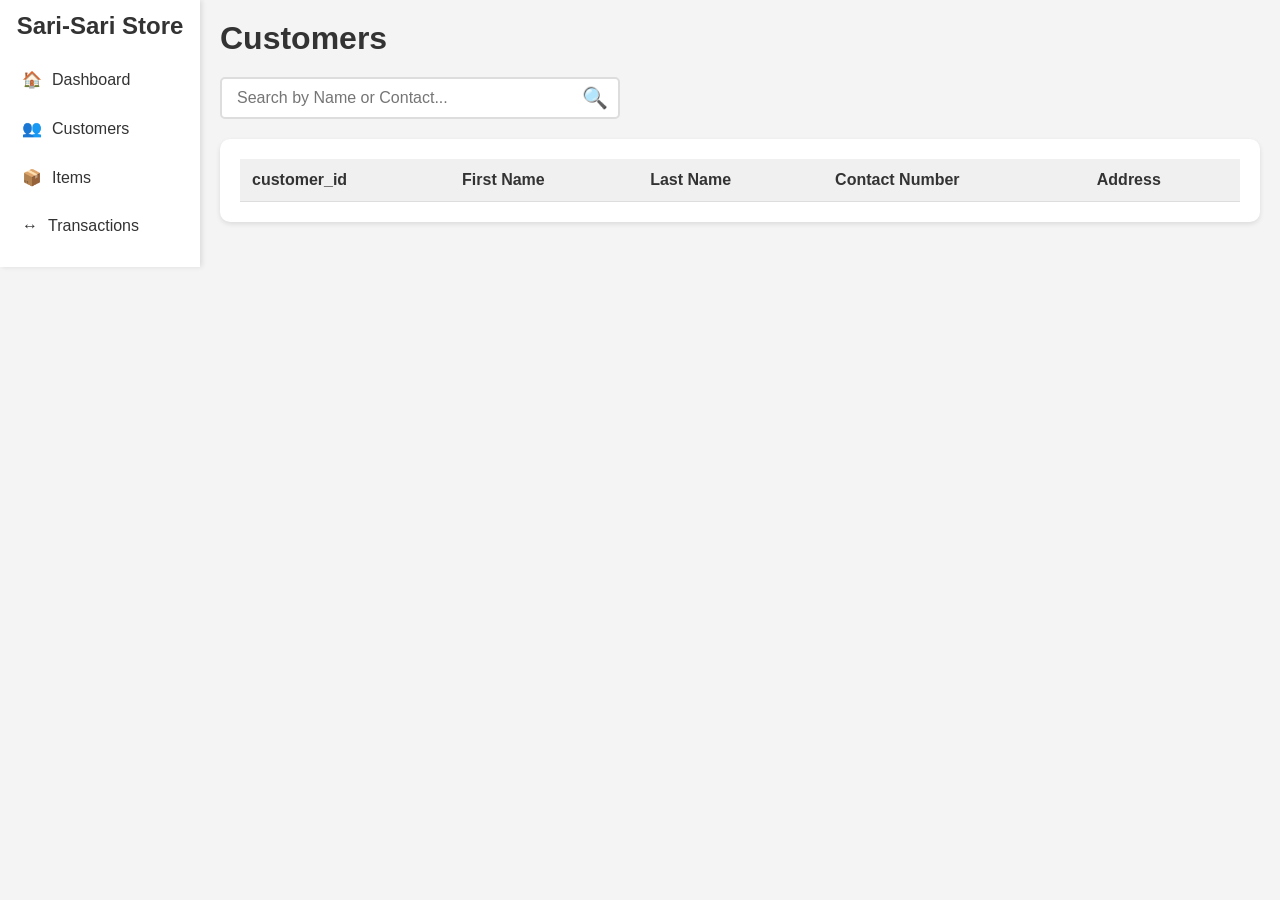
<file: customer.html>
<!DOCTYPE html>
<html lang="en">
<head>
    <meta charset="UTF-8">
    <meta name="viewport" content="width=device-width, initial-scale=1.0">
    <title>Customers</title>
    <link rel="stylesheet" href="style.css">
</head>
<body>
    <div class="sidebar">
        <h2>Sari-Sari Store</h2>
        <ul>
            <li><a href="index.html"><span class="icon">🏠</span> Dashboard</a></li>
            <li><a href="customer.html"><span class="icon">👥</span> Customers</a></li>
            <li><a href="items.html"><span class="icon">📦</span> Items</a></li>
            <li><a href="transactions.html"><span class="icon">↔</span> Transactions</a></li>
        </ul>
    </div>

    <div class="main-content">
        <h1>Customers</h1>
        <div class="search-bar">
            <input type="text" id="search" placeholder="Search by Name or Contact..." onkeyup="searchTable('customersTable')">
            <span class="search-icon">🔍</span>
        </div>
        <div class="table-wrapper">
            <table id="customersTable">
                <thead>
                    <tr>
                        <th>customer_id</th>
                        <th>First Name</th>
                        <th>Last Name</th>
                        <th>Contact Number</th>
                        <th>Address</th>
                    </tr>
                </thead>
                <tbody>
                    <!-- Data will be populated via API -->
                </tbody>
            </table>
        </div>
    </div>

    <script src="script.js"></script>
    <script>
        fetch('api/customer.php')
            .then(response => response.json())
            .then(data => {
                const tbody = document.querySelector('#customersTable tbody');
                data.forEach(customer => {
                    const row = document.createElement('tr');
                    row.innerHTML = `
                        <td>${customer.customer_id}</td>
                        <td>${customer.first_name}</td>
                        <td>${customer.last_name}</td>
                        <td>${customer.contact_number}</td>
                        <td>${customer.address}</td>
                    `;
                    tbody.appendChild(row);
                });
            })
            .catch(error => console.error('Error:', error));
    </script>
</body>
</html>
</file>
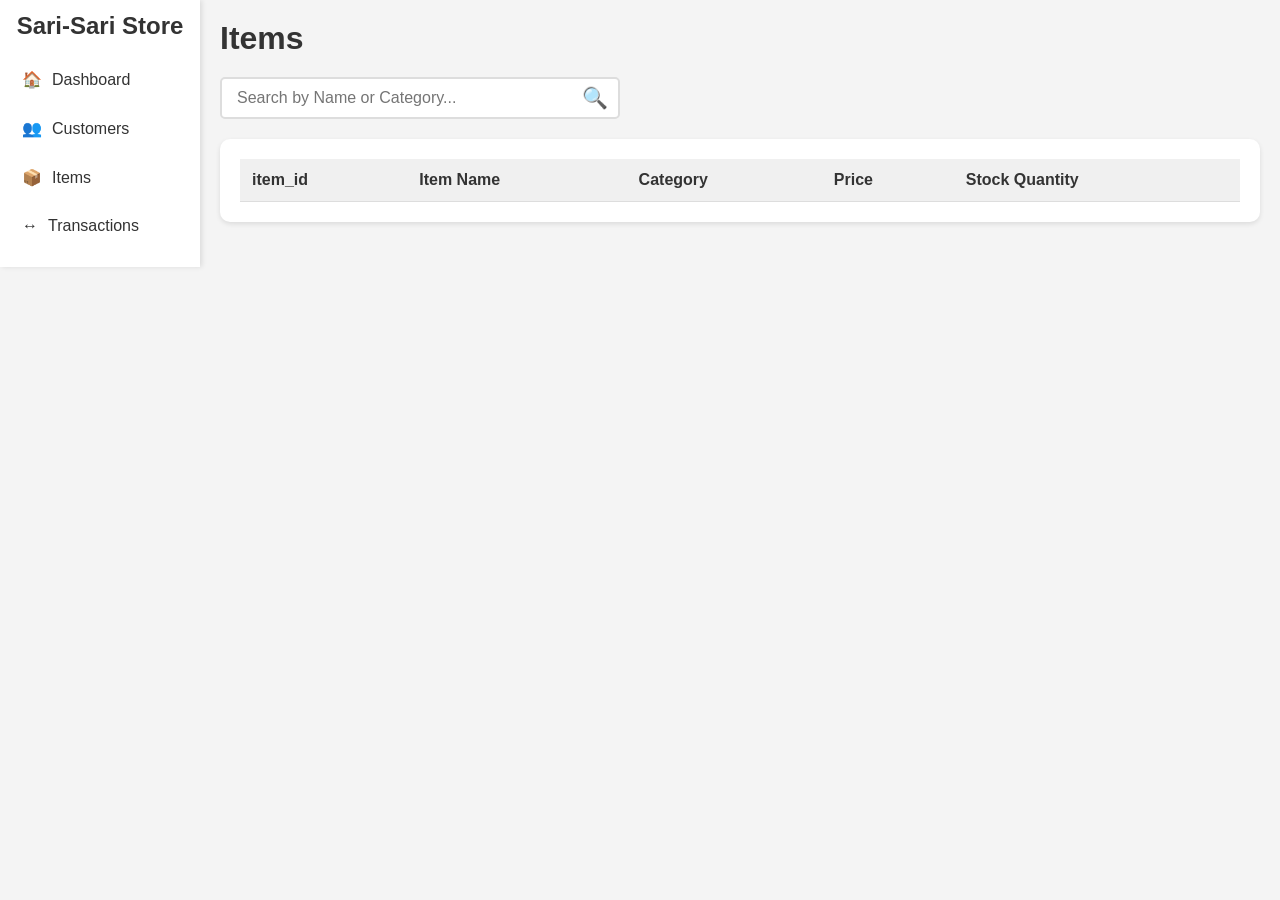
<file: items.html>
<!DOCTYPE html>
<html lang="en">
<head>
    <meta charset="UTF-8">
    <meta name="viewport" content="width=device-width, initial-scale=1.0">
    <title>Items</title>
    <link rel="stylesheet" href="style.css">
</head>
<body>
    <div class="sidebar">
        <h2>Sari-Sari Store</h2>
        <ul>
            <li><a href="index.html"><span class="icon">🏠</span> Dashboard</a></li>
            <li><a href="customer.html"><span class="icon">👥</span> Customers</a></li>
            <li><a href="items.html"><span class="icon">📦</span> Items</a></li>
            <li><a href="transactions.html"><span class="icon">↔</span> Transactions</a></li>
        </ul>
    </div>

    <div class="main-content">
        <h1>Items</h1>
        <div class="search-bar">
            <input type="text" id="search" placeholder="Search by Name or Category..." onkeyup="searchTable('itemsTable')">
            <span class="search-icon">🔍</span>
        </div>
        <div class="table-wrapper">
            <table id="itemsTable">
                <thead>
                    <tr>
                        <th>item_id</th>
                        <th>Item Name</th>
                        <th>Category</th>
                        <th>Price</th>
                        <th>Stock Quantity</th>
                    </tr>
                </thead>
                <tbody>
                    <!-- Data will be populated via API -->
                </tbody>
            </table>
        </div>
    </div>

    <script src="script.js"></script>
    <script>
        fetch('api/items.php')
            .then(response => response.json())
            .then(data => {
                const tbody = document.querySelector('#itemsTable tbody');
                data.forEach(item => {
                    const row = document.createElement('tr');
                    row.innerHTML = `
                        <td>${item.item_id}</td>
                        <td>${item.item_name}</td>
                        <td>${item.category}</td>
                        <td>${item.price}</td>
                        <td>${item.stock_quantity}</td>
                    `;
                    tbody.appendChild(row);
                });
            })
            .catch(error => console.error('Error:', error));
    </script>
</body>
</html>
</file>
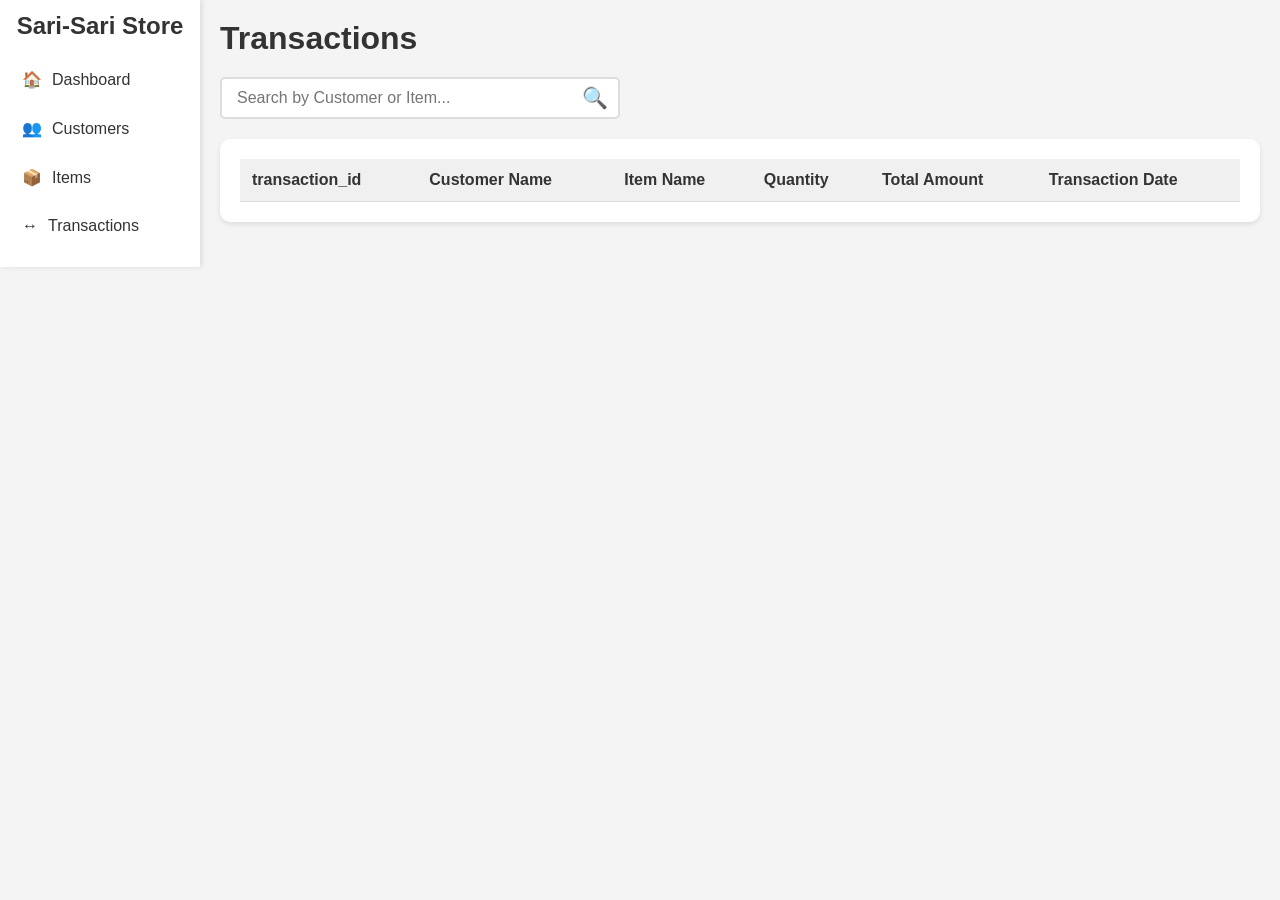
<file: transactions.html>
<!DOCTYPE html>
<html lang="en">
<head>
    <meta charset="UTF-8">
    <meta name="viewport" content="width=device-width, initial-scale=1.0">
    <title>Transactions</title>
    <link rel="stylesheet" href="style.css">
</head>
<body>
    <div class="sidebar">
        <h2>Sari-Sari Store</h2>
        <ul>
            <li><a href="index.html"><span class="icon">🏠</span> Dashboard</a></li>
            <li><a href="customer.html"><span class="icon">👥</span> Customers</a></li>
            <li><a href="items.html"><span class="icon">📦</span> Items</a></li>
            <li><a href="transactions.html"><span class="icon">↔</span> Transactions</a></li>
        </ul>
    </div>

    <div class="main-content">
        <h1>Transactions</h1>
        <div class="search-bar">
            <input type="text" id="search" placeholder="Search by Customer or Item..." onkeyup="searchTable('transactionsTable')">
            <span class="search-icon">🔍</span>
        </div>
        <div class="table-wrapper">
            <table id="transactionsTable">
                <thead>
                    <tr>
                        <th>transaction_id</th>
                        <th>Customer Name</th>
                        <th>Item Name</th>
                        <th>Quantity</th>
                        <th>Total Amount</th>
                        <th>Transaction Date</th>
                    </tr>
                </thead>
                <tbody>
                    <!-- Data will be populated via API -->
                </tbody>
            </table>
        </div>
    </div>

    <script src="script.js"></script>
    <script>
        fetch('api/transactions.php')
            .then(response => response.json())
            .then(data => {
                const tbody = document.querySelector('#transactionsTable tbody');
                data.forEach(transaction => {
                    const row = document.createElement('tr');
                    row.innerHTML = `
                        <td>${transaction.transaction_id}</td>
                        <td>${transaction.customer_name}</td>
                        <td>${transaction.item_name}</td>
                        <td>${transaction.quantity}</td>
                        <td>${transaction.total_amount}</td>
                        <td>${transaction.date_added}</td>
                    `;
                    tbody.appendChild(row);
                });
            })
            .catch(error => console.error('Error:', error));
    </script>
</body>
</html>
</file>
<file: style.css>
* {
    margin: 0;
    padding: 0;
    box-sizing: border-box;
    user-select: none;
}

body {
    font-family: Arial, sans-serif;
    background-color: #f4f4f4;
    display: flex;
}

.sidebar {
    width: 200px;
    background-color: #fff;
    padding: 12px;
    height: inherit;
    box-shadow: 2px 0 5px rgba(0,0,0,0.1);
}

.sidebar h2 {
    color: #333;
    text-align: center;
    margin-bottom: 20px;
}

.sidebar ul {
    list-style-type: none;
    padding: 0;
}

.sidebar ul li {
    margin-bottom: 10px;
}

.sidebar ul li a {
    text-decoration: none;
    color: #333;
    display: flex;
    align-items: center;
    padding: 10px;
    border-radius: 5px;
}

.sidebar ul li a:hover {
    background-color: #f0f0f0;
}

.sidebar .icon {
    margin-right: 10px;
}

.main-content {
    flex-grow: 1;
    padding: 20px;
}

.main-content h1 {
    color: #333;
    margin-bottom: 20px;
}

.dashboard-stats {
    display: flex;
    justify-content: space-between;
    flex-wrap: wrap;
    gap: 20px;
}

.stat-card {
    background-color: #fff;
    padding: 20px;
    border-radius: 10px;
    box-shadow: 0 2px 5px rgba(0,0,0,0.1);
    text-align: center;
    width: 22%;
    min-width: 200px;
}

.stat-card h3 {
    margin: 0;
    color: #666;
    font-size: 1.1em;
}

.stat-card p {
    margin: 10px 0 0;
    color: #333;
    font-size: 1.2em;
}

.stat-card .icon {
    font-size: 1.5em;
    color: #888;
}

.analytics {
    background-color: #fff;
    padding: 20px;
    border-radius: 10px;
    box-shadow: 0 2px 5px rgba(0,0,0,0.1);
    margin-top: 20px;
}

.table-wrapper {
    background-color: #fff;
    padding: 20px;
    border-radius: 10px;
    box-shadow: 0 2px 5px rgba(0,0,0,0.1);
    margin-top: 20px;
    overflow-x: auto; 
}

.search-bar {
    position: relative;
    margin-bottom: 20px;
    max-width: 400px;
}

.search-bar input {
    width: 100%; 
    padding: 10px 40px 10px 15px; 
    border: 2px solid #ddd;
    border-radius: 5px;
    font-size: 1em;
    box-sizing: border-box;
    outline: none;
    transition: border-color 0.3s;
}

.search-bar input:focus {
    border-color: #007bff;
}

.search-bar .search-icon {
    position: absolute;
    right: 12px; 
    top: 50%;
    transform: translateY(-50%);
    font-size: 1.3em; 
    color: #666; 
    pointer-events: none; 
}

table {
    width: 100%;
    border-collapse: collapse;
}

th, td {
    padding: 12px;
    text-align: left;
    border-bottom: 1px solid #ddd;
}

th {
    background-color: #f0f0f0;
    color: #333;
}

tr:hover {
    background-color: #f5f5f5;
}
</file>
